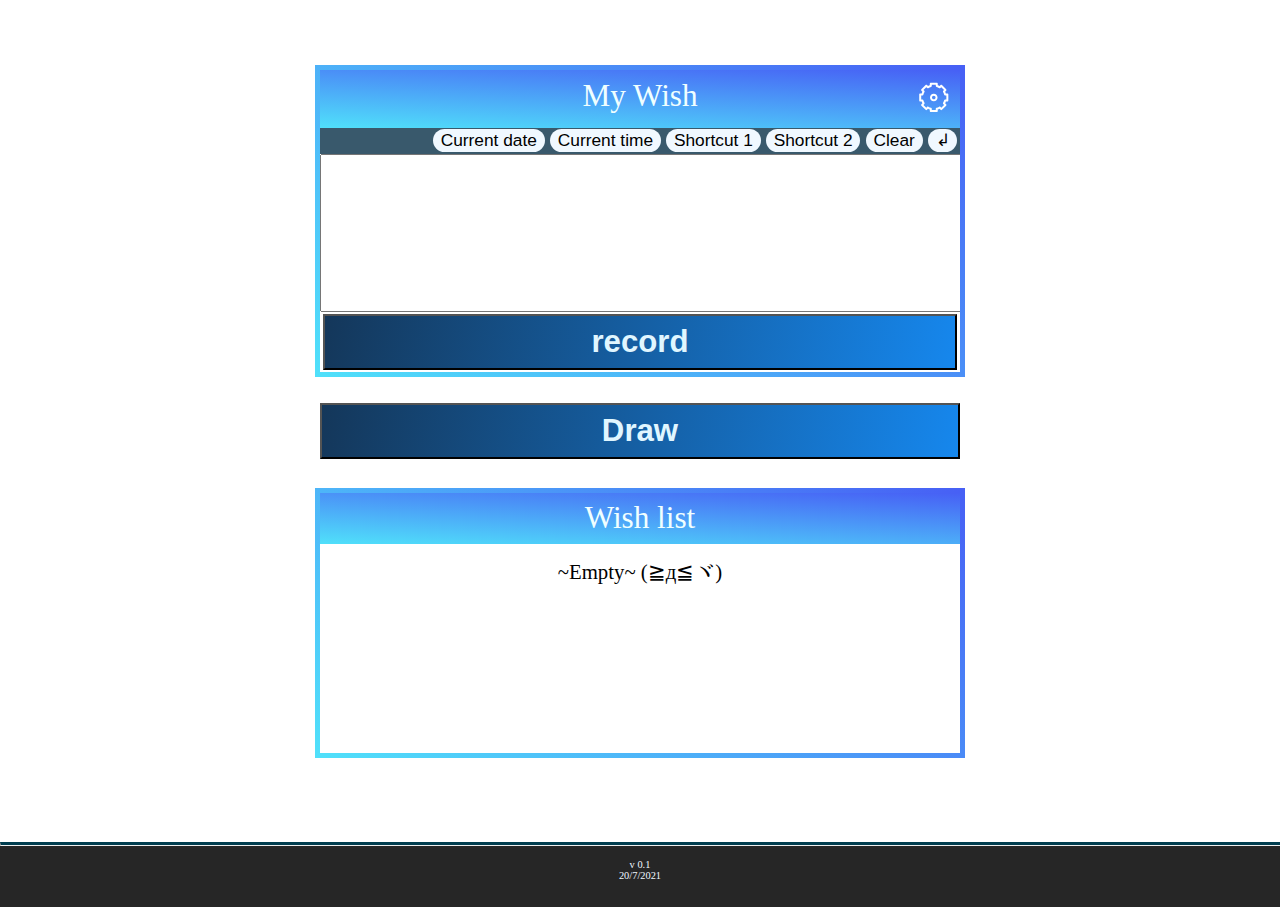
<file: index.html>
<!doctype html>
<html>
<head>
	<meta charset="utf-8">
	<title>Wish list</title>
	<link rel="stylesheet" type="text/css" href="./css/main_style.css">
	<link rel="stylesheet" type="text/css" href="./css/button_style.css">
	<meta name="viewport" content="width=device-width, initial-scale=1.0 maximum-scale=1.0">
	<link href="../faviconico.ico" rel="icon" type="image/x-icon" />
</head>

<body>
	<div class="box">
		<center>
			<div id="setting_box"> 
				<lable><strong>Shortcut 1: </strong><input type="text" id="qi_i1">
				</lable><br>
				<lable><strong>Shortcut 2:</strong> <input type="text" id="qi_i2">
				</lable><br>
<!--
				<lable>Shortcut 3: <input type="text" id="qi_i3">
				</lable><br>
-->
				<button id="set">setting</button><br><br>
				<button id="clear_qs">Clear all shortcuts</button>
				<button id="clear_record">Clear all records</button>
			</div>
			<div id="input">
				<div class="title">
					<span style="visibility: hidden">一一</span>
					<span class="title1">My Wish</span>
					<span id="setting_button">
						<svg class="svg-icon" viewBox="0 0 20 20">
							<path fill="none" d="M10.032,8.367c-1.112,0-2.016,0.905-2.016,2.018c0,1.111,0.904,2.014,2.016,2.014c1.111,0,2.014-0.902,2.014-2.014C12.046,9.271,11.143,8.367,10.032,8.367z M10.032,11.336c-0.525,0-0.953-0.427-0.953-0.951c0-0.526,0.427-0.955,0.953-0.955c0.524,0,0.951,0.429,0.951,0.955C10.982,10.909,10.556,11.336,10.032,11.336z"></path>
							<path fill="none" d="M17.279,8.257h-0.785c-0.107-0.322-0.237-0.635-0.391-0.938l0.555-0.556c0.208-0.208,0.208-0.544,0-0.751l-2.254-2.257c-0.199-0.2-0.552-0.2-0.752,0l-0.556,0.557c-0.304-0.153-0.617-0.284-0.939-0.392V3.135c0-0.294-0.236-0.532-0.531-0.532H8.435c-0.293,0-0.531,0.237-0.531,0.532v0.784C7.582,4.027,7.269,4.158,6.966,4.311L6.409,3.754c-0.1-0.1-0.234-0.155-0.376-0.155c-0.141,0-0.275,0.055-0.375,0.155L3.403,6.011c-0.208,0.207-0.208,0.543,0,0.751l0.556,0.556C3.804,7.622,3.673,7.935,3.567,8.257H2.782c-0.294,0-0.531,0.238-0.531,0.531v3.19c0,0.295,0.237,0.531,0.531,0.531h0.787c0.105,0.318,0.236,0.631,0.391,0.938l-0.556,0.559c-0.208,0.207-0.208,0.545,0,0.752l2.254,2.254c0.208,0.207,0.544,0.207,0.751,0l0.558-0.559c0.303,0.154,0.616,0.285,0.938,0.391v0.787c0,0.293,0.238,0.531,0.531,0.531h3.191c0.295,0,0.531-0.238,0.531-0.531v-0.787c0.322-0.105,0.636-0.236,0.938-0.391l0.56,0.559c0.208,0.205,0.546,0.207,0.752,0l2.252-2.254c0.208-0.207,0.208-0.545,0.002-0.752l-0.559-0.559c0.153-0.303,0.285-0.615,0.389-0.938h0.789c0.295,0,0.532-0.236,0.532-0.531v-3.19C17.812,8.495,17.574,8.257,17.279,8.257z M16.747,11.447h-0.653c-0.241,0-0.453,0.164-0.514,0.398c-0.129,0.496-0.329,0.977-0.594,1.426c-0.121,0.209-0.089,0.473,0.083,0.645l0.463,0.465l-1.502,1.504l-0.465-0.463c-0.174-0.174-0.438-0.207-0.646-0.082c-0.447,0.262-0.927,0.463-1.427,0.594c-0.234,0.061-0.397,0.271-0.397,0.514V17.1H8.967v-0.652c0-0.242-0.164-0.453-0.397-0.514c-0.5-0.131-0.98-0.332-1.428-0.594c-0.207-0.123-0.472-0.09-0.646,0.082l-0.463,0.463L4.53,14.381l0.461-0.463c0.169-0.172,0.204-0.434,0.083-0.643c-0.266-0.461-0.467-0.939-0.596-1.43c-0.06-0.234-0.272-0.398-0.514-0.398H3.313V9.319h0.652c0.241,0,0.454-0.162,0.514-0.397c0.131-0.498,0.33-0.979,0.595-1.43c0.122-0.208,0.088-0.473-0.083-0.645L4.53,6.386l1.503-1.504l0.46,0.462c0.173,0.172,0.437,0.204,0.646,0.083c0.45-0.265,0.931-0.464,1.433-0.597c0.233-0.062,0.396-0.274,0.396-0.514V3.667h2.128v0.649c0,0.24,0.161,0.452,0.396,0.514c0.502,0.133,0.982,0.333,1.433,0.597c0.211,0.12,0.475,0.089,0.646-0.083l0.459-0.462l1.504,1.504l-0.463,0.463c-0.17,0.171-0.202,0.438-0.081,0.646c0.263,0.448,0.463,0.928,0.594,1.427c0.061,0.235,0.272,0.397,0.514,0.397h0.651V11.447z"></path>
						</svg>
					</span>
				</div>
				<div class="quick_input">
					<button id="qi_current_date">Current date</button>
					<button id="qi_current_time">Current time</button>
					<button id="qi_s1">Shortcut 1</button>
					<button id="qi_s2">Shortcut 2</button>
<!--					<button id="qi_s3">Shortcut 3</button>-->
					<button id="qi_clear">Clear</button>
					<button id="qi_enter">↲</button>				
				</div>
				<textarea id="" cols="50" rows="10"></textarea>
				<button id="submit_button"><strong>record</strong></button>
			</div>
			
			<button id="draw">Draw</button>
			<div id="record">
				<div class="title">Wish list</div>

				<ul>
					<empty>~Empty~ (≧д≦ヾ)</empty>
				</ul>
			</div>

		</center>
		
		
			<div class="info">
				<center>
					<hr>
					<div> 
						v 0.1 <br>
						20/7/2021
					</div>
				</center>
			</div>
		
			<div id="draw_result">
				<div class="drt1">
					<div id="result_cart">
						<div class="card_title">
							drawn
						</div>
						<div id="drawout_result">
							????????????????????????
						</div>
					</div>
				</div>
				<button id="finish" class="finish btn">X</button>
			</div>
	</div>
	
	<!--javascript 引用-->
	<script type="text/javascript" src="./js/jquery-3.6.0.min.js"></script>
	<script type="text/javascript" src="./js/main.js"></script>
</body>
</html>
</file>
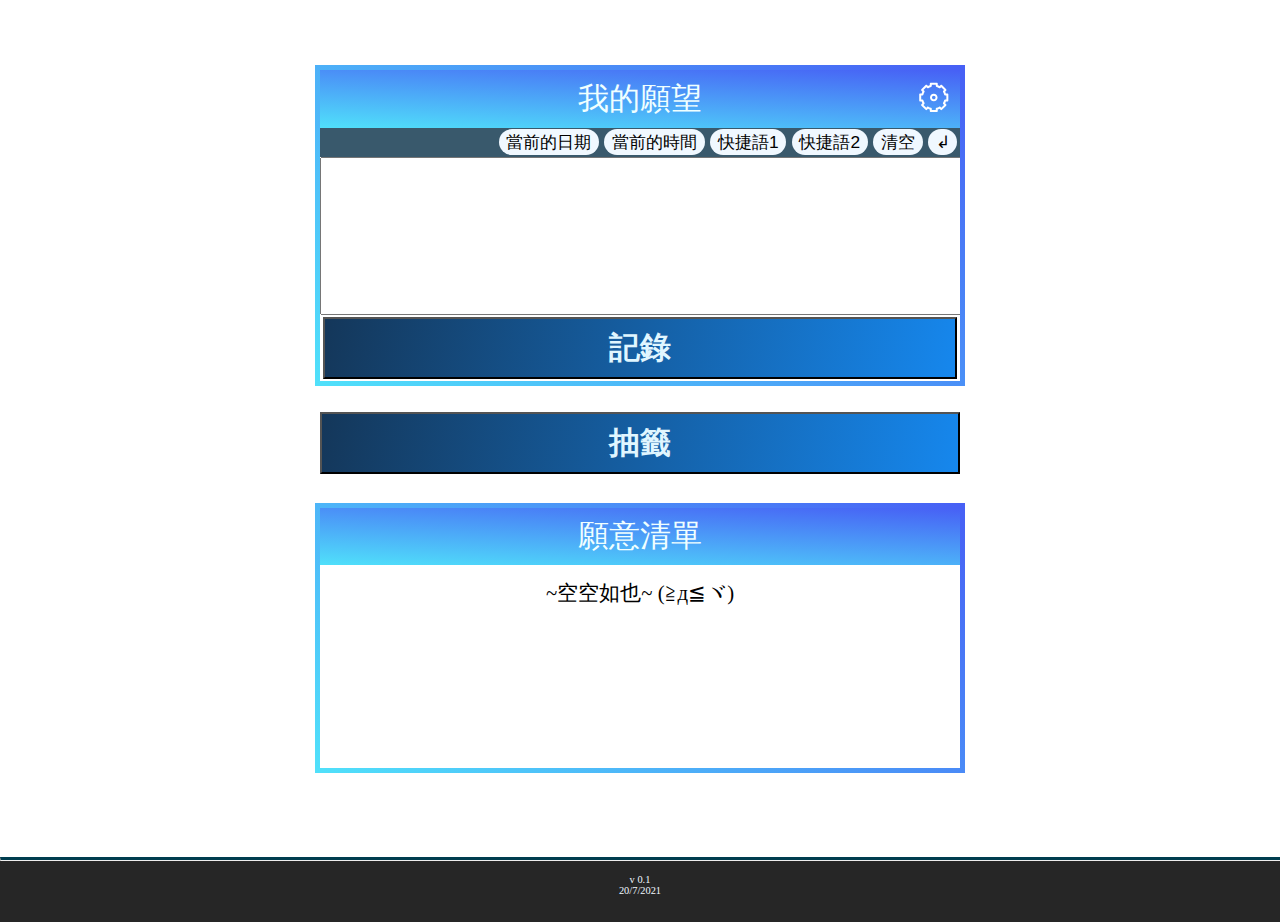
<file: zh/index.html>
<!doctype html>
<html>
<head>
	<meta charset="utf-8">
	<title>願意清單</title>
	<link rel="stylesheet" type="text/css" href="../css/main_style.css">
	<link rel="stylesheet" type="text/css" href="../css/button_style.css">
	<meta name="viewport" content="width=device-width, initial-scale=1.0 maximum-scale=1.0">
	<link href=".../faviconico.ico" rel="icon" type="image/x-icon" />
</head>

<body>
	<div class="box">
		<center>
			<div id="setting_box"> 
				<lable><strong>快捷語1: </strong><input type="text" id="qi_i1">
				</lable><br>
				<lable><strong>快捷語2:</strong> <input type="text" id="qi_i2">
				</lable><br>
<!--
				<lable>快捷語3: <input type="text" id="qi_i3">
				</lable><br>
-->
				<button id="set">設定</button><br><br>
				<button id="clear_qs">清除所有快捷語</button>
				<button id="clear_record">清除所有紀錄</button>
			</div>
			<div id="input">
				<div class="title">
					<span style="visibility: hidden">一一</span>
					<span class="title1">我的願望</span>
					<span id="setting_button">
						<svg class="svg-icon" viewBox="0 0 20 20">
							<path fill="none" d="M10.032,8.367c-1.112,0-2.016,0.905-2.016,2.018c0,1.111,0.904,2.014,2.016,2.014c1.111,0,2.014-0.902,2.014-2.014C12.046,9.271,11.143,8.367,10.032,8.367z M10.032,11.336c-0.525,0-0.953-0.427-0.953-0.951c0-0.526,0.427-0.955,0.953-0.955c0.524,0,0.951,0.429,0.951,0.955C10.982,10.909,10.556,11.336,10.032,11.336z"></path>
							<path fill="none" d="M17.279,8.257h-0.785c-0.107-0.322-0.237-0.635-0.391-0.938l0.555-0.556c0.208-0.208,0.208-0.544,0-0.751l-2.254-2.257c-0.199-0.2-0.552-0.2-0.752,0l-0.556,0.557c-0.304-0.153-0.617-0.284-0.939-0.392V3.135c0-0.294-0.236-0.532-0.531-0.532H8.435c-0.293,0-0.531,0.237-0.531,0.532v0.784C7.582,4.027,7.269,4.158,6.966,4.311L6.409,3.754c-0.1-0.1-0.234-0.155-0.376-0.155c-0.141,0-0.275,0.055-0.375,0.155L3.403,6.011c-0.208,0.207-0.208,0.543,0,0.751l0.556,0.556C3.804,7.622,3.673,7.935,3.567,8.257H2.782c-0.294,0-0.531,0.238-0.531,0.531v3.19c0,0.295,0.237,0.531,0.531,0.531h0.787c0.105,0.318,0.236,0.631,0.391,0.938l-0.556,0.559c-0.208,0.207-0.208,0.545,0,0.752l2.254,2.254c0.208,0.207,0.544,0.207,0.751,0l0.558-0.559c0.303,0.154,0.616,0.285,0.938,0.391v0.787c0,0.293,0.238,0.531,0.531,0.531h3.191c0.295,0,0.531-0.238,0.531-0.531v-0.787c0.322-0.105,0.636-0.236,0.938-0.391l0.56,0.559c0.208,0.205,0.546,0.207,0.752,0l2.252-2.254c0.208-0.207,0.208-0.545,0.002-0.752l-0.559-0.559c0.153-0.303,0.285-0.615,0.389-0.938h0.789c0.295,0,0.532-0.236,0.532-0.531v-3.19C17.812,8.495,17.574,8.257,17.279,8.257z M16.747,11.447h-0.653c-0.241,0-0.453,0.164-0.514,0.398c-0.129,0.496-0.329,0.977-0.594,1.426c-0.121,0.209-0.089,0.473,0.083,0.645l0.463,0.465l-1.502,1.504l-0.465-0.463c-0.174-0.174-0.438-0.207-0.646-0.082c-0.447,0.262-0.927,0.463-1.427,0.594c-0.234,0.061-0.397,0.271-0.397,0.514V17.1H8.967v-0.652c0-0.242-0.164-0.453-0.397-0.514c-0.5-0.131-0.98-0.332-1.428-0.594c-0.207-0.123-0.472-0.09-0.646,0.082l-0.463,0.463L4.53,14.381l0.461-0.463c0.169-0.172,0.204-0.434,0.083-0.643c-0.266-0.461-0.467-0.939-0.596-1.43c-0.06-0.234-0.272-0.398-0.514-0.398H3.313V9.319h0.652c0.241,0,0.454-0.162,0.514-0.397c0.131-0.498,0.33-0.979,0.595-1.43c0.122-0.208,0.088-0.473-0.083-0.645L4.53,6.386l1.503-1.504l0.46,0.462c0.173,0.172,0.437,0.204,0.646,0.083c0.45-0.265,0.931-0.464,1.433-0.597c0.233-0.062,0.396-0.274,0.396-0.514V3.667h2.128v0.649c0,0.24,0.161,0.452,0.396,0.514c0.502,0.133,0.982,0.333,1.433,0.597c0.211,0.12,0.475,0.089,0.646-0.083l0.459-0.462l1.504,1.504l-0.463,0.463c-0.17,0.171-0.202,0.438-0.081,0.646c0.263,0.448,0.463,0.928,0.594,1.427c0.061,0.235,0.272,0.397,0.514,0.397h0.651V11.447z"></path>
						</svg>
					</span>
				</div>
				<div class="quick_input">
					<button id="qi_current_date">當前的日期</button>
					<button id="qi_current_time">當前的時間</button>
					<button id="qi_s1">快捷語1</button>
					<button id="qi_s2">快捷語2</button>
<!--					<button id="qi_s3">快捷語3</button>-->
					<button id="qi_clear">清空</button>
					<button id="qi_enter">↲</button>				
				</div>
				<textarea id="" cols="50" rows="10"></textarea>
				<button id="submit_button"><strong>記錄</strong></button>
			</div>
			
			<button id="draw">抽籤</button>
			<div id="record">
				<div class="title">願意清單</div>

				<ul>
					<empty>~空空如也~ (≧д≦ヾ)</empty>
				</ul>
			</div>

		</center>
		
		
			<div class="info">
				<center>
					<hr>
					<div> 
						v 0.1 <br>
						20/7/2021
					</div>
				</center>
			</div>
		
			<div id="draw_result">
				<div class="drt1">
					<div id="result_cart">
						<div class="card_title">
							抽中了
						</div>
						<div id="drawout_result">
							無法顯示
						</div>
					</div>
				</div>
				<button id="finish" class="finish btn">X</button>
			</div>
	</div>
	
	<!--javascript 引用-->
	<script type="text/javascript" src="../js/jquery-3.6.0.min.js"></script>
	<script type="text/javascript" src="../js/main.js"></script>
</body>
</html>
</file>
<file: css/main_style.css>
@charset "utf-8";
/* CSS Document */
/* width */
html,body { height: 100%; padding: 0; margin: 0; 
}
body {
	zoom: 1.3;
	-moz-transform: scale(1);
	-moz-transform-origin: 0 0;
	background-color: ##FFE495;
}
.box{
		box-sizing: border-box;
		height:100%;
		position: absolute;
		width:100%;
		display:flex;
		flex-direction:column;
}
#setting_box{
	margin-bottom: -30px;
	padding-top: 20px;
	padding-bottom: 10px;
	
	width: 55%;
	max-height:0px;
	background-color: #788F98;
	border-bottom-left-radius:0px;
	border-bottom-right-radius: 0px;
	
	position: relative;
	top:-150px;
	transition: max-height 1s ease-out,top 1s ease-out,border-bottom-left-radius 1s ease-out,border-bottom-right-radius 1s ease-out,margin-bottom 1s ease-out;
	overflow: hidden;
	display: none;
	
	color:#FFFFFF;
}


#input{
	margin-top: 50px;
	width: 50%;
	border: 4px #777777 solid;
	overflow: hidden;
	
    border-image: linear-gradient(40deg,#50E0FA,#4760F5);
	border-image-slice: 1;
}
#input textarea{
	position: relative; 
	height:120px;
	width:100%;
	resize: none;
	margin: 0;
	padding: 0;
	
	font-size:1.4em;
	
	text-indent:3px;
	caret-color: aqua;
}
#input #submit_button{
	margin: 2px;
	margin-top: -2px;
	padding:6px;
	width: 100%;
	width: calc(100% - 4px);
	background-color: #51C1FF ;
	
    background: -webkit-linear-gradient(190deg, rgb(22, 135, 237), rgb(20, 55, 90));
    background: -o-linear-gradient(190deg, rgb(22, 135, 237), rgb(20, 55, 90));
    background: linear-gradient(280deg, rgb(22, 135, 237), rgb(20, 55, 90));

	font-size: 1.5em;
	color:#E0F6FF;
	
	user-select: none;
}
#draw{
	margin: 2px;
	margin-top: 20px;
	padding:6px;
	width: 50%;
	background-color: #51C1FF ;
	font-weight: bold;
	
    background: -webkit-linear-gradient(190deg, rgb(22, 135, 237), rgb(20, 55, 90));
    background: -o-linear-gradient(190deg, rgb(22, 135, 237), rgb(20, 55, 90));
    background: linear-gradient(280deg, rgb(22, 135, 237), rgb(20, 55, 90));

	font-size: 1.5em;
	color:#E0F6FF;
	
	user-select: none;
}
#draw:hover{
	transition: background- 5s ease-out;
	background-color: #F5D551;
	background: -webkit-linear-gradient(190deg, rgb(20, 55, 90),rgb(22, 135, 237));
    background: -o-linear-gradient(190deg, rgb(20, 55, 90),rgb(22, 135, 237));
    background: linear-gradient(280deg, rgb(20, 55, 90),rgb(22, 135, 237));
	color:#9DA7CC;
}
#input #submit_button:hover{
	transition: background- 5s ease-out;
	background-color: #F5D551;
	background: -webkit-linear-gradient(190deg, rgb(20, 55, 90),rgb(22, 135, 237));
    background: -o-linear-gradient(190deg, rgb(20, 55, 90),rgb(22, 135, 237));
    background: linear-gradient(280deg, rgb(20, 55, 90),rgb(22, 135, 237));
	color:#9DA7CC;
}

.title{
	padding:6px;
	background-color: #715CF7 ;
	background-image: linear-gradient(3deg,#50E0FA,#4760F5);
	font-size: 1.5em;
	color:azure;
	user-select: none;
	

}
.title .title1{
        position: absolute;
        left: 50%;
        transform: translate(-50%,0%);
}
.title #setting_button{
	float: right;
}


#record{
	margin-top: 20px;
	width: 50%;
	min-height:200px;
	border: 4px #777777 solid;
/*	overflow: hidden;*/
	border-image: linear-gradient(40deg,#50E0FA,#4760F5);
	border-image-slice: 1;
}

#record ul{
	text-align: left;
	
	margin: 0;
	margin-left: 19px;
	margin-right: 3px;
	padding: 0;
	
}

#record ul li{
	padding-top: 3px;
	padding-bottom: 3px;
	padding-left: 3px;
	border-bottom: solid #A6A6A6 2px;
	word-break: break-all;
	list-style-image: url("../img/dex.png");
}

#record ul li .cont{
	display: flex;
}

#record ul li #del{
	padding: 2px;
	margin: auto;
	width: 21px;
	margin-right: 0;
	border: solid #AA6B6C 3px;
	white-space:nowrap;
	border-radius: 10px;
	text-align: center;
	user-select: none;
	
}
#record ul li #del:hover{
	background-color: #AA6B6C;
}

.quick_input{
	background-color: #39596C;
	
	display:flex;
	justify-content:flex-end;
	flex-wrap: wrap ;
	
}
.quick_input button{
	margin:1px;
	margin-left:2px;
	margin-right:2px;
	color: #000000;
	background-color: aliceblue;
	border-radius: 10px;
	border:  medium #FF0004;
	transition: border-radius 0.5s ease-out,background-color 0.5s ease-out;
}
.quick_input button:active{
	background-color: #4C8C9C;
	border-radius: 6px;
}

empty{
	    position: absolute;
		left: 50%;
		transform: translate(-50%,50%);
}


.info{
	min-height:50px;
	background-color: #262626;
	margin-top:65px;
	flex:1;
	overflow: hidden;
	font-size: 0.5em;
}
.info hr{
	margin: 0;
	
	width: 100%;
	border-top: 3px solid #003D4F;
}
.info div{
	padding-top:10px; 
	color:aliceblue;
}

#draw_result{
	background:radial-gradient(circle at center,rgba(76,170,243,0.8),rgba(40,40,40,1));
	min-height: 100%;
	position: fixed;
	display:flex;
	flex-direction:column;
    align-items:center;
    justify-content:center;
    width:100%;
    height:100%;
    border:1px solid #000;
	display: none;
	
	
	
}
.drt1{

	width: 45vh;
	height: 45vh;
/*	border: 10px solid #FF0004;*/
	
/*
	position: absolute;
	top: -150px;
	left: 0;
	bottom: 0;
	right: 0;
	margin: auto;
*/
}
#result_cart{
	margin: auto;
	border: 3px solid #272727;
	border-radius: 10px;
	background-color: aliceblue;
	width: 69.2%;
	height: 100%;
	user-select: none;
	
	animation-name:TurnOver;
    animation-duration:1.8s;
	animation-timing-function:ease-out;	
}

#result_cart div{
	text-align: center;
}
.card_title{
	word-break:keep-all;
	font-size: calc(1em + 1vw);
	font-weight: 700;
	padding-top: 2vh;
}
#drawout_result{
	word-wrap:break-word;
	font-size: calc(1em + 0.5vw);
	font-weight:500;
	padding-top: 5vh;
}
#draw_result .finish{
	position: relative;
	margin-top: 3vh;
	
	font-size: 15px;
	height: 40px;
	width: 40px;
	border: thin;
}

@keyframes TurnOver{
	0%{
		transform: rotateY(0deg);
	}
	100%{
		transform: rotateY(1080deg);
	}
}
@keyframes hidesetting_box{
	from{
		top:0px;
	}
	to{
		top:-200px;
	}
}



@media screen and (max-width:1200px){
	#input{
		width: 70%;
	}
	#record{
		width: 70%;
	}
	#setting_box{
		width:70%;
	}
}

@media screen and (max-width:900px){
	#input{
		margin-top: 10px;
		width: 80%;
	}
	#record{
		width: 80%;
	}
	#setting_box{
		width:85%;
	}
}

@media screen and (max-width:600px){
	#input{
		margin-top: 10px;
		width: 95%;
	}
	#record{
		width: 95%;
	}
	#setting_box{
		width:97%;
	}
}
</file>
<file: css/button_style.css>
.btn {
  background: #f5bd31;
  background-image: -webkit-linear-gradient(top, #f5bd31, #d6932d);
  background-image: -moz-linear-gradient(top, #f5bd31, #d6932d);
  background-image: -ms-linear-gradient(top, #f5bd31, #d6932d);
  background-image: -o-linear-gradient(top, #f5bd31, #d6932d);
  background-image: linear-gradient(to bottom, #f5bd31, #d6932d);
  -webkit-border-radius: 28;
  -moz-border-radius: 28;
  border-radius: 28px;
  font-family: Arial;
  color: #ffffff;
  font-size: 20px;
  text-decoration: none;
  user-select: none;
}

.btn:hover {
  background: #e0a92a;
  background-image: -webkit-linear-gradient(top, #e0a92a, #b37b26);
  background-image: -moz-linear-gradient(top, #e0a92a, #b37b26);
  background-image: -ms-linear-gradient(top, #e0a92a, #b37b26);
  background-image: -o-linear-gradient(top, #e0a92a, #b37b26);
  background-image: linear-gradient(to bottom, #e0a92a, #b37b26);
  text-decoration: none;
}

@media screen and (max-width:650px){
	.btn {
		font-size: 0.6em;
		padding: 7px 15px 7px 15px;
		margin-top: 1px;
	}
}


/* -----
SVG Icons - svgicons.sparkk.fr
----- */

.svg-icon {
  width: 1.2em;
  height: 1.2em;
}

.svg-icon:hover path,
.svg-icon:hover polygon,
.svg-icon:hover rect{
  fill: #52B3FF;
}
.svg-icon path,
.svg-icon polygon,
.svg-icon rect {
  fill: #ffffff;
}

.svg-icon circle {
  stroke: #ffffff;
  stroke-width: 1;
}
</file>
